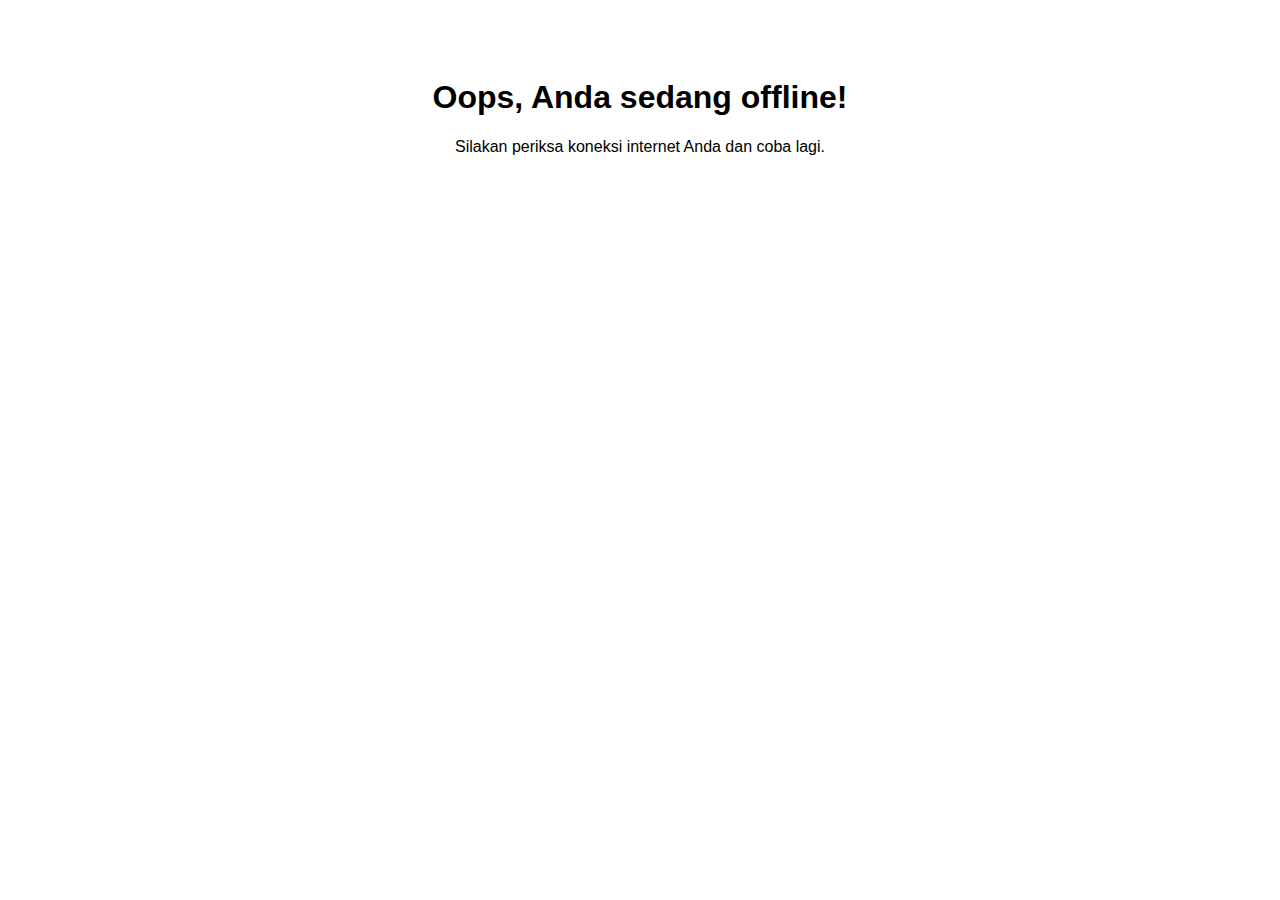
<file: offline.html>
<!DOCTYPE html>
<html lang="id">
<head>
    <meta charset="UTF-8">
    <meta name="viewport" content="width=device-width, initial-scale=1.0">
    <title>Anda Sedang Offline</title>
    <style>
        body { font-family: Arial, sans-serif; text-align: center; padding: 50px; }
    </style>
</head>
<body>
    <h1>Oops, Anda sedang offline!</h1>
    <p>Silakan periksa koneksi internet Anda dan coba lagi.</p>
</body>
</html>
</file>
